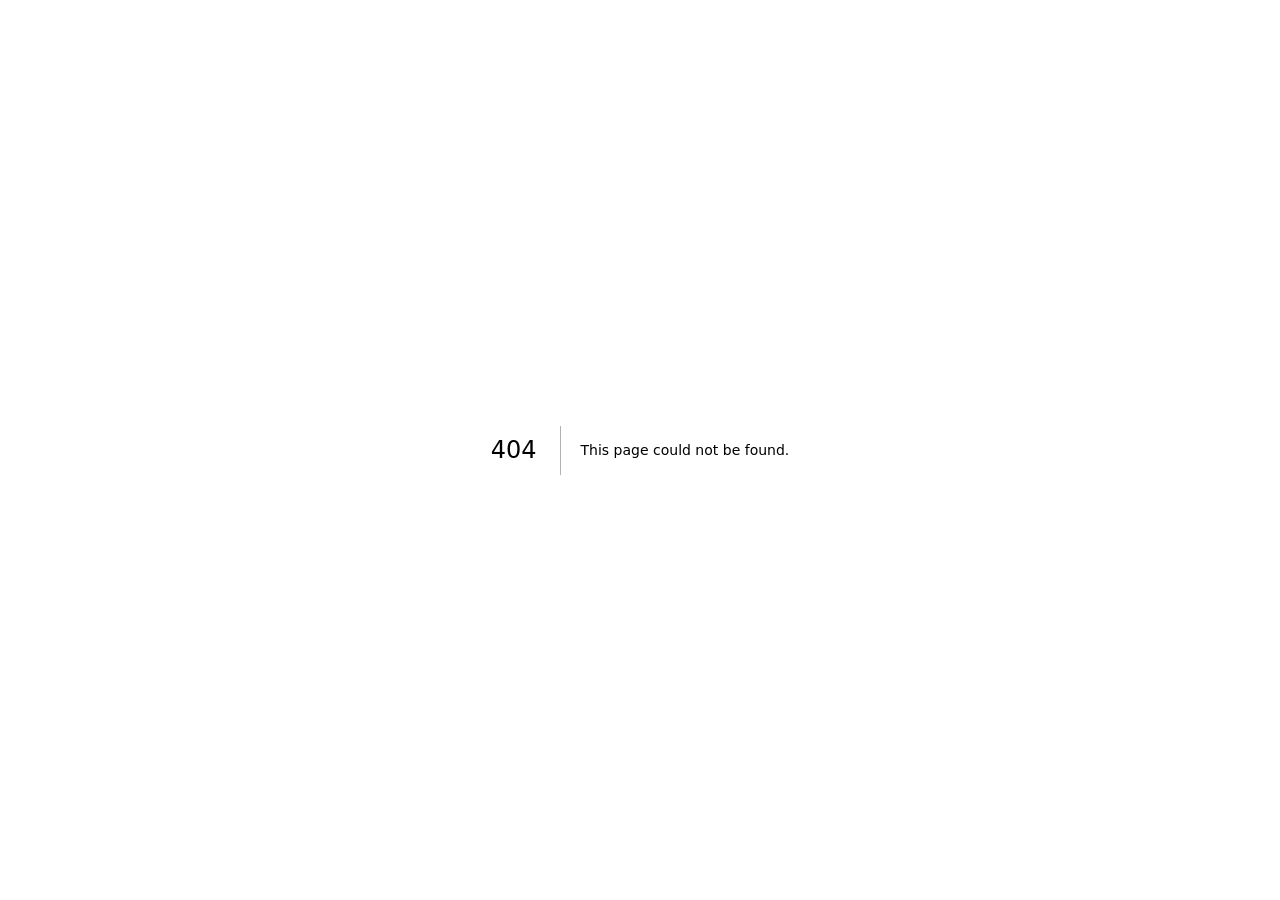
<file: 404/index.html>
<!DOCTYPE html><html lang="en"><head><meta charSet="utf-8"/><meta name="viewport" content="width=device-width, initial-scale=1"/><link rel="stylesheet" href="/_next/static/chunks/1lz28xdimaww-.css" data-precedence="next"/><link rel="preload" as="script" fetchPriority="low" href="/_next/static/chunks/02y6ft7xy_y07.js"/><script src="/_next/static/chunks/307s0yo-1lt_t.js" async=""></script><script src="/_next/static/chunks/3vtk819k82294.js" async=""></script><script src="/_next/static/chunks/turbopack-3-ry682tkyiqk.js" async=""></script><script src="/_next/static/chunks/2s9nmpvizx0x4.js" async=""></script><meta name="robots" content="noindex"/><meta name="theme-color" content="white" media="(prefers-color-scheme: light)"/><meta name="theme-color" content="black" media="(prefers-color-scheme: dark)"/><meta name="color-scheme" content="light dark"/><title>matespect — Tracing matter</title><meta name="description" content="Matespect, a student research team tracing molecules for CASMI 2026."/><meta name="generator" content="v0.app"/><link rel="icon" href="/icon-light-32x32.png" media="(prefers-color-scheme: light)"/><link rel="icon" href="/icon-dark-32x32.png" media="(prefers-color-scheme: dark)"/><link rel="icon" href="/icon.svg" type="image/svg+xml"/><link rel="apple-touch-icon" href="/apple-icon.png"/><title>404: This page could not be found.</title><script src="/_next/static/chunks/0cz1d0mv5g_q7.js" noModule=""></script></head><body class="antialiased"><div hidden=""><!--$--><!--/$--></div><div style="font-family:system-ui,&quot;Segoe UI&quot;,Roboto,Helvetica,Arial,sans-serif,&quot;Apple Color Emoji&quot;,&quot;Segoe UI Emoji&quot;;height:100vh;text-align:center;display:flex;flex-direction:column;align-items:center;justify-content:center"><div><style>body{color:#000;background:#fff;margin:0}.next-error-h1{border-right:1px solid rgba(0,0,0,.3)}@media (prefers-color-scheme:dark){body{color:#fff;background:#000}.next-error-h1{border-right:1px solid rgba(255,255,255,.3)}}</style><h1 class="next-error-h1" style="display:inline-block;margin:0 20px 0 0;padding:0 23px 0 0;font-size:24px;font-weight:500;vertical-align:top;line-height:49px">404</h1><div style="display:inline-block"><h2 style="font-size:14px;font-weight:400;line-height:49px;margin:0">This page could not be found.</h2></div></div></div><!--$--><!--/$--><!--$!--><template data-dgst=""></template><!--/$--><script id="_R_">(globalThis["TURBOPACK"] || (globalThis["TURBOPACK"] = [])).push({"otherChunks":["static/chunks/02y6ft7xy_y07.js","static/chunks/307s0yo-1lt_t.js","static/chunks/3vtk819k82294.js"],"runtimeModuleIds":[82906]});</script><script src="/_next/static/chunks/02y6ft7xy_y07.js" async=""></script><script>(self.__next_f=self.__next_f||[]).push([0])</script><script>self.__next_f.push([1,"1:\"$Sreact.fragment\"\n2:\"/_next/static/chunks/2s9nmpvizx0x4.js\"\n3:I[15796,[\"$2\"],\"default\"]\n4:I[94651,[\"$2\"],\"default\"]\n5:I[9307,[\"$2\"],\"Analytics\"]\n9:I[58997,[\"$2\"],\"OutletBoundary\"]\na:\"$Sreact.suspense\"\nc:\"ViewportBoundary\"\nd:I[58997,[\"$2\"],\"$c\"]\nf:\"MetadataBoundary\"\n10:I[58997,[\"$2\"],\"$f\"]\n12:I[30254,[\"$2\"],\"default\",1]\n:HL[\"/_next/static/chunks/1lz28xdimaww-.css\",\"style\"]\n7:X\n8:[[\"children\",{\"s\":\"__PAGE__\",\"h\":512,\"d\":{\"r\":[\"$\",\"$1\",\"c\",{\"children\":[[[\"$\",\"title\",null,{\"children\":\"404: This page could not be found.\"}],[\"$\",\"div\",null,{\"style\":\"$0:t:t:d:r:props:children:1:props:children:props:children:0:props:notFound:0:1:props:style\",\"children\":[\"$\",\"div\",null,{\"children\":[[\"$\",\"style\",null,{\"dangerouslySetInnerHTML\":{\"__html\":\"body{color:#000;background:#fff;margin:0}.next-error-h1{border-right:1px solid rgba(0,0,0,.3)}@media (prefers-color-scheme:dark){body{color:#fff;background:#000}.next-error-h1{border-right:1px solid rgba(255,255,255,.3)}}\"}}],[\"$\",\"h1\",null,{\"className\":\"next-error-h1\",\"style\":\"$0:t:t:d:r:props:children:1:props:children:props:children:0:props:notFound:0:1:props:children:props:children:1:props:style\",\"children\":404}],[\"$\",\"div\",null,{\"style\":\"$0:t:t:d:r:props:children:1:props:children:props:children:0:props:notFound:0:1:props:children:props:children:2:props:style\",\"children\":[\"$\",\"h2\",null,{\"style\":\"$0:t:t:d:r:props:children:1:props:children:props:children:0:props:notFound:0:1:props:children:props:children:2:props:children:props:style\",\"children\":\"This page could not be found.\"}]}]]}]}]],null,[\"$\",\"$L9\",null,{\"children\":[\"$\",\"$a\",null,{\"name\":\"Next.MetadataOutlet\",\"children\":\"$@b\"}]}]]}],\"p\":false,\"v\":null}}]]\n6:[[\"children\",{\"s\":\"/_not-found\",\"h\":512,\"d\":{\"r\":[\"$\",\"$1\",\"c\",{\"children\":[null,[\"$\",\"$L3\",null,{\"parallelRouterKey\":\"children\",\"error\":\"$undefined\",\"errorStyles\":\"$undefined\",\"errorScripts\":\"$undefined\",\"template\":[\"$\",\"$L4\",null,{}],\"templateStyles\":\"$undefined\",\"templateScripts\":\"$undefined\",\"notFound\":\"$undefined\",\"forbidden\":\"$undefined\",\"unauthorized\":\"$undefined\"}]]}],\"p\":false,\"v\":\"$7\"},\"c\":\"$Q8\"}]]\n0:{\"P\":null,\"c\":[\"\",\"_not-found\",\"\"],\"q\":\"\",\"i\":false,\"t\":{\"t\":{\"s\":\"\",\"h\":528,\"d\":{\"r\":[\"$\",\"$1\",\"c\",{\"children\":[[[\"$\",\"link\",\"0\",{\"rel\":\"stylesheet\",\"href\":\"/_next/static/chunks/1lz28xdimaww-.css\",\"precedence\":\"next\",\"crossOrigin\":\"$undefined\",\"nonce\":\"$undefined\"}],[\"$\",\"script\",\"script-0\",{\"src\":\"/_next/static/chunks/2s9nmpvizx0x4.js\",\"async\":true,\"nonce\":\"$undefined\"}]],[\"$\",\"html\",null,{\"lang\":\"tr\",\"children\":[\"$\",\"body\",null,{\"className\":\"antialiased\",\"children\":[[\"$\",\"$L3\",null,{\"parallelRouterKey\":\"children\",\"error\":\"$undefined\",\"errorStyles\":\"$undefined\",\"errorScripts\":\"$undefined\",\"template\":[\"$\",\"$L4\",null,{}],\"templateStyles\":\"$undefined\",\"templateScripts\":\"$undefined\",\"notFound\":[[[\"$\",\"title\",null,{\"children\":\"404: This page could not be found.\"}],[\"$\",\"div\",null,{\"style\":{\"fontFamily\":\"system-ui,\\\"Segoe UI\\\",Roboto,Helvetica,Arial,sans-serif,\\\"Apple Color Emoji\\\",\\\"Segoe UI Emoji\\\"\",\"height\":\"100vh\",\"textAlign\":\"center\",\"display\":\"flex\",\"flexDirection\":\"column\",\"alignItems\":\"center\",\"justifyContent\":\"center\"},\"children\":[\"$\",\"div\",null,{\"children\":[[\"$\",\"style\",null,{\"dangerouslySetInnerHTML\":{\"__html\":\"body{color:#000;background:#fff;margin:0}.next-error-h1{border-right:1px solid rgba(0,0,0,.3)}@media (prefers-color-scheme:dark){body{color:#fff;background:#000}.next-error-h1{border-right:1px solid rgba(255,255,255,.3)}}\"}}],[\"$\",\"h1\",null,{\"className\":\"next-error-h1\",\"style\":{\"display\":\"inline-block\",\"margin\":\"0 20px 0 0\",\"padding\":\"0 23px 0 0\",\"fontSize\":24,\"fontWeight\":500,\"verticalAlign\":\"top\",\"lineHeight\":\"49px\"},\"children\":404}],[\"$\",\"div\",null,{\"style\":{\"display\":\"inline-block\"},\"children\":[\"$\",\"h2\",null,{\"style\":{\"fontSize\":14,\"fontWeight\":400,\"lineHeight\":\"49px\",\"margin\":0},\"children\":\"This page could not be found.\"}]}]]}]}]],[]],\"forbidden\":\"$undefined\",\"unauthorized\":\"$undefined\"}],[\"$\",\"$L5\",null,{}]]}]}]]}],\"p\":false,\"v\":null},\"c\":\"$Q6\"},\"h\":{\"r\":[\"$\",\"$1\",\"h\",{\"children\":[[\"$\",\"meta\",null,{\"name\":\"robots\",\"content\":\"noindex\"}],[\"$\",\"$Ld\",null,{\"children\":\"$Le\"}],[\"$\",\"$L10\",null,{\"children\":[[\"$\",\"div\",null,{\"hidden\":true,\"children\":[\"$\",\"$a\",null,{\"name\":\"Next.Metadata\",\"children\":\"$L11\"}]}],null]}],null]}],\"p\":false,\"v\":null}},\"m\":\"$undefined\",\"G\":[\"$12\",[[\"$\",\"link\",\"0\",{\"rel\":\"stylesheet\",\"href\":\"/_next/static/chunks/1lz28xdimaww-.css\",\"precedence\":\"next\",\"crossOrigin\":\"$undefined\",\"nonce\":\"$undefined\"}]]],\"S\":true,\"r\":\"$undefined\",\"s\":\"$undefined\",\"a\":\"$undefined\",\"l\":\"$undefined\",\"p\":\"$undefined\",\"d\":\"$undefined\",\"b\":\"WbWYukp9ehqty3Cdv-45f\"}\n7:C\ne:[[\"$\",\"meta\",\"0\",{\"charSet\":\"utf-8\"}],[\"$\",\"meta\",\"1\",{\"name\":\"viewport\",\"content\":\"width=device-width, initial-scale=1\"}],[\"$\",\"meta\",\"2\",{\"name\":\"theme-color\",\"content\":\"white\",\"media\":\"(prefers-color-scheme: light)\"}],[\"$\",\"meta\",\"3\",{\"name\":\"theme-color\",\"content\":\"black\",\"media\":\"(prefers-color-scheme: dark)\"}],[\"$\",\"meta\",\"4\",{\"name\":\"color-scheme\",\"content\":\"light dark\"}]]\n13:I[70431,[\"$2\"],\"IconMark\"]\nb:null\n11:[[\"$\",\"title\",\"0\",{\"children\":\"matespect — Tracing matter\"}],[\"$\",\"meta\",\"1\",{\"name\":\"description\",\"content\":\"Matespect, a student research team tracing molecules for CASMI 2026.\"}],[\"$\",\"meta\",\"2\",{\"name\":\"generator\",\"content\":\"v0.app\"}],[\"$\",\"link\",\"3\",{\"rel\":\"icon\",\"href\":\"/icon-light-32x32.png\",\"media\":\"(prefers-color-scheme: light)\"}],[\"$\",\"link\",\"4\",{\"rel\":\"icon\",\"href\":\"/icon-dark-32x32.png\",\"media\":\"(prefers-color-scheme: dark)\"}],[\"$\",\"link\",\"5\",{\"rel\":\"icon\",\"href\":\"/icon.svg\",\"type\":\"image/svg+xml\"}],[\"$\",\"link\",\"6\",{\"rel\":\"apple-touch-icon\",\"href\":\"/apple-icon.png\"}],[\"$\",\"$L13\",\"7\",{}]]\n"])</script></body></html>
</file>
<file: _next/static/chunks/1lz28xdimaww-.css>
@layer properties{@supports (((-webkit-hyphens:none)) and (not (margin-trim:inline))) or ((-moz-orient:inline) and (not (color:rgb(from red r g b)))){:root,:host{--shimmer-angle:20deg}*,:before,:after,::backdrop{--tw-rotate-x:initial;--tw-rotate-y:initial;--tw-rotate-z:initial;--tw-skew-x:initial;--tw-skew-y:initial;--tw-border-style:solid;--tw-gradient-position:initial;--tw-gradient-from:#0000;--tw-gradient-via:#0000;--tw-gradient-to:#0000;--tw-gradient-stops:initial;--tw-gradient-via-stops:initial;--tw-gradient-from-position:0%;--tw-gradient-via-position:50%;--tw-gradient-to-position:100%;--tw-leading:initial;--tw-font-weight:initial;--tw-tracking:initial;--tw-shadow:0 0 #0000;--tw-shadow-color:initial;--tw-shadow-alpha:100%;--tw-inset-shadow:0 0 #0000;--tw-inset-shadow-color:initial;--tw-inset-shadow-alpha:100%;--tw-ring-color:initial;--tw-ring-shadow:0 0 #0000;--tw-inset-ring-color:initial;--tw-inset-ring-shadow:0 0 #0000;--tw-ring-inset:initial;--tw-ring-offset-width:0px;--tw-ring-offset-color:#fff;--tw-ring-offset-shadow:0 0 #0000;--tw-outline-style:solid;--tw-duration:initial;--tw-translate-x:0;--tw-translate-y:0;--tw-translate-z:0;--tw-animation-delay:0s;--tw-animation-direction:normal;--tw-animation-duration:initial;--tw-animation-fill-mode:none;--tw-animation-iteration-count:1;--tw-enter-blur:0;--tw-enter-opacity:1;--tw-enter-rotate:0;--tw-enter-scale:1;--tw-enter-translate-x:0;--tw-enter-translate-y:0;--tw-exit-blur:0;--tw-exit-opacity:1;--tw-exit-rotate:0;--tw-exit-scale:1;--tw-exit-translate-x:0;--tw-exit-translate-y:0;--scroll-fade-t:0px;--scroll-fade-b:0px;--scroll-fade-s:0px;--scroll-fade-e:0px;--scroll-fade-mask:initial;--shimmer-image:initial;--shimmer-text-fill:initial}}}@layer theme{:root,:host{--font-sans:-apple-system, BlinkMacSystemFont, "Segoe UI", Roboto, "Helvetica Neue", "Noto Sans", Arial, sans-serif, "Apple Color Emoji", "Segoe UI Emoji", "Segoe UI Symbol", "Noto Color Emoji";--font-mono:ui-monospace, SFMono-Regular, Menlo, Monaco, Consolas, "Liberation Mono", "Courier New", monospace;--color-cyan-300:#53eafd;--color-cyan-400:#00d2ef;--color-blue-500:#3080ff;--color-fuchsia-500:#e12afb;--color-black:#000;--color-white:#fff;--spacing:.25rem;--container-sm:24rem;--container-xl:36rem;--container-2xl:42rem;--text-xs:.75rem;--text-xs--line-height:calc(1 / .75);--text-sm:.875rem;--text-sm--line-height:calc(1.25 / .875);--text-lg:1.125rem;--text-lg--line-height:calc(1.75 / 1.125);--text-2xl:1.5rem;--text-2xl--line-height:calc(2 / 1.5);--text-3xl:1.875rem;--text-3xl--line-height:calc(2.25 / 1.875);--text-4xl:2.25rem;--text-4xl--line-height:calc(2.5 / 2.25);--font-weight-medium:500;--font-weight-semibold:600;--font-weight-bold:700;--radius-md:calc(var(--radius) * .8);--default-transition-duration:.15s;--default-transition-timing-function:cubic-bezier(.4, 0, .2, 1);--default-font-family:var(--font-sans);--default-mono-font-family:var(--font-mono)}@supports (color:lab(0% 0 0)){:root,:host{--color-cyan-300:lab(85.3886% -36.7636 -21.5716);--color-cyan-400:lab(76.6045% -40.9406 -29.6231);--color-blue-500:lab(54.1736% 13.3369 -74.6839);--color-fuchsia-500:lab(56.4256% 83.132 -64.639)}}}@layer base{*,:after,:before,::backdrop{box-sizing:border-box;border:0 solid;margin:0;padding:0}::file-selector-button{box-sizing:border-box;border:0 solid;margin:0;padding:0}html,:host{-webkit-text-size-adjust:100%;tab-size:4;line-height:1.5;font-family:var(--default-font-family,-apple-system, BlinkMacSystemFont, "Segoe UI", Roboto, "Helvetica Neue", "Noto Sans", Arial, sans-serif, "Apple Color Emoji", "Segoe UI Emoji", "Segoe UI Symbol", "Noto Color Emoji");font-feature-settings:var(--default-font-feature-settings,normal);font-variation-settings:var(--default-font-variation-settings,normal);-webkit-tap-highlight-color:transparent}hr{height:0;color:inherit;border-top-width:1px}abbr:where([title]){-webkit-text-decoration:underline dotted;text-decoration:underline dotted}h1,h2,h3,h4,h5,h6{font-size:inherit;font-weight:inherit}a{color:inherit;-webkit-text-decoration:inherit;-webkit-text-decoration:inherit;-webkit-text-decoration:inherit;-webkit-text-decoration:inherit;text-decoration:inherit}b,strong{font-weight:bolder}code,kbd,samp,pre{font-family:var(--default-mono-font-family,ui-monospace, SFMono-Regular, Menlo, Monaco, Consolas, "Liberation Mono", "Courier New", monospace);font-feature-settings:var(--default-mono-font-feature-settings,normal);font-variation-settings:var(--default-mono-font-variation-settings,normal);font-size:1em}small{font-size:80%}sub,sup{vertical-align:baseline;font-size:75%;line-height:0;position:relative}sub{bottom:-.25em}sup{top:-.5em}table{text-indent:0;border-color:inherit;border-collapse:collapse}:-moz-focusring:where(:not(iframe)){outline:auto}progress{vertical-align:baseline}summary{display:list-item}ol,ul,menu{list-style:none}img,svg,video,canvas,audio,iframe,embed,object{vertical-align:middle;display:block}img,video{max-width:100%;height:auto}button,input,select,optgroup,textarea{font:inherit;font-feature-settings:inherit;font-variation-settings:inherit;letter-spacing:inherit;color:inherit;opacity:1;background-color:#0000;border-radius:0}::file-selector-button{font:inherit;font-feature-settings:inherit;font-variation-settings:inherit;letter-spacing:inherit;color:inherit;opacity:1;background-color:#0000;border-radius:0}:where(select:is([multiple],[size])) optgroup{font-weight:bolder}:where(select:is([multiple],[size])) optgroup option{padding-inline-start:20px}::file-selector-button{margin-inline-end:4px}::placeholder{opacity:1}@supports (not ((-webkit-appearance:-apple-pay-button))) or (contain-intrinsic-size:1px){::placeholder{color:currentColor}@supports (color:color-mix(in lab, red, red)){::placeholder{color:color-mix(in oklab, currentcolor 50%, transparent)}}}textarea{resize:vertical}::-webkit-search-decoration{-webkit-appearance:none}::-webkit-date-and-time-value{min-height:1lh;text-align:inherit}::-webkit-datetime-edit{display:inline-flex}::-webkit-datetime-edit-fields-wrapper{padding:0}::-webkit-datetime-edit{padding-block:0}::-webkit-datetime-edit-year-field{padding-block:0}::-webkit-datetime-edit-month-field{padding-block:0}::-webkit-datetime-edit-day-field{padding-block:0}::-webkit-datetime-edit-hour-field{padding-block:0}::-webkit-datetime-edit-minute-field{padding-block:0}::-webkit-datetime-edit-second-field{padding-block:0}::-webkit-datetime-edit-millisecond-field{padding-block:0}::-webkit-datetime-edit-meridiem-field{padding-block:0}::-webkit-calendar-picker-indicator{line-height:1}:-moz-ui-invalid{box-shadow:none}button,input:where([type=button],[type=reset],[type=submit]){appearance:button}::file-selector-button{appearance:button}::-webkit-inner-spin-button{height:auto}::-webkit-outer-spin-button{height:auto}[hidden]:where(:not([hidden=until-found])){display:none!important}*{border-color:var(--border);outline-color:var(--ring)}@supports (color:color-mix(in lab, red, red)){*{outline-color:color-mix(in oklab, var(--ring) 50%, transparent)}}body{background-color:var(--background);color:var(--foreground)}}@layer components;@layer utilities{.mx-3{margin-inline:calc(var(--spacing) * 3)}.mx-6{margin-inline:calc(var(--spacing) * 6)}.mx-auto{margin-inline:auto}.mt-2{margin-top:calc(var(--spacing) * 2)}.mt-3{margin-top:calc(var(--spacing) * 3)}.mt-4{margin-top:calc(var(--spacing) * 4)}.mt-6{margin-top:calc(var(--spacing) * 6)}.mt-8{margin-top:calc(var(--spacing) * 8)}.mt-10{margin-top:calc(var(--spacing) * 10)}.mt-12{margin-top:calc(var(--spacing) * 12)}.mt-14{margin-top:calc(var(--spacing) * 14)}.mt-16{margin-top:calc(var(--spacing) * 16)}.mb-2{margin-bottom:calc(var(--spacing) * 2)}.mb-4{margin-bottom:calc(var(--spacing) * 4)}.mb-5{margin-bottom:calc(var(--spacing) * 5)}.mb-6{margin-bottom:calc(var(--spacing) * 6)}.mb-10{margin-bottom:calc(var(--spacing) * 10)}.mb-12{margin-bottom:calc(var(--spacing) * 12)}.mb-14{margin-bottom:calc(var(--spacing) * 14)}.mb-16{margin-bottom:calc(var(--spacing) * 16)}.mb-20{margin-bottom:calc(var(--spacing) * 20)}.block{display:block}.flex{display:flex}.grid{display:grid}.hidden{display:none}.inline-flex{display:inline-flex}.size-3\.5{width:calc(var(--spacing) * 3.5);height:calc(var(--spacing) * 3.5)}.size-4{width:calc(var(--spacing) * 4);height:calc(var(--spacing) * 4)}.size-6{width:calc(var(--spacing) * 6);height:calc(var(--spacing) * 6)}.size-7{width:calc(var(--spacing) * 7);height:calc(var(--spacing) * 7)}.size-8{width:calc(var(--spacing) * 8);height:calc(var(--spacing) * 8)}.size-9{width:calc(var(--spacing) * 9);height:calc(var(--spacing) * 9)}.size-14{width:calc(var(--spacing) * 14);height:calc(var(--spacing) * 14)}.h-1{height:var(--spacing)}.h-6{height:calc(var(--spacing) * 6)}.h-7{height:calc(var(--spacing) * 7)}.h-8{height:calc(var(--spacing) * 8)}.h-9{height:calc(var(--spacing) * 9)}.h-11{height:calc(var(--spacing) * 11)}.h-20{height:calc(var(--spacing) * 20)}.min-h-screen{min-height:100vh}.w-16{width:calc(var(--spacing) * 16)}.w-28{width:calc(var(--spacing) * 28)}.w-full{width:100%}.max-w-2xl{max-width:var(--container-2xl)}.max-w-\[190px\]{max-width:190px}.max-w-\[1320px\]{max-width:1320px}.max-w-sm{max-width:var(--container-sm)}.max-w-xl{max-width:var(--container-xl)}.shrink-0{flex-shrink:0}.transform{transform:var(--tw-rotate-x,) var(--tw-rotate-y,) var(--tw-rotate-z,) var(--tw-skew-x,) var(--tw-skew-y,)}.grid-cols-3{grid-template-columns:repeat(3,minmax(0,1fr))}.flex-col{flex-direction:column}.items-center{align-items:center}.items-end{align-items:flex-end}.items-start{align-items:flex-start}.justify-between{justify-content:space-between}.justify-center{justify-content:center}.justify-end{justify-content:flex-end}.gap-0{gap:0}.gap-1{gap:var(--spacing)}.gap-1\.5{gap:calc(var(--spacing) * 1.5)}.gap-2{gap:calc(var(--spacing) * 2)}.gap-3{gap:calc(var(--spacing) * 3)}.gap-4{gap:calc(var(--spacing) * 4)}.gap-5{gap:calc(var(--spacing) * 5)}.gap-7{gap:calc(var(--spacing) * 7)}.gap-8{gap:calc(var(--spacing) * 8)}.gap-10{gap:calc(var(--spacing) * 10)}.gap-14{gap:calc(var(--spacing) * 14)}.gap-px{gap:1px}.overflow-hidden{overflow:hidden}.rounded-2xl{border-radius:calc(var(--radius) * 1.8)}.rounded-\[28px\]{border-radius:28px}.rounded-\[min\(var\(--radius-md\)\,10px\)\]{border-radius:min(var(--radius-md), 10px)}.rounded-\[min\(var\(--radius-md\)\,12px\)\]{border-radius:min(var(--radius-md), 12px)}.rounded-full{border-radius:2147483647px}.rounded-lg{border-radius:var(--radius)}.border{border-style:var(--tw-border-style);border-width:1px}.border-y{border-block-style:var(--tw-border-style);border-block-width:1px}.border-t{border-top-style:var(--tw-border-style);border-top-width:1px}.border-b{border-bottom-style:var(--tw-border-style);border-bottom-width:1px}.border-l{border-left-style:var(--tw-border-style);border-left-width:1px}.border-l-2{border-left-style:var(--tw-border-style);border-left-width:2px}.border-\[\#a855f7\]{border-color:#a855f7}.border-black{border-color:var(--color-black)}.border-black\/10{border-color:#0000001a}@supports (color:color-mix(in lab, red, red)){.border-black\/10{border-color:color-mix(in oklab, var(--color-black) 10%, transparent)}}.border-black\/15{border-color:#00000026}@supports (color:color-mix(in lab, red, red)){.border-black\/15{border-color:color-mix(in oklab, var(--color-black) 15%, transparent)}}.border-black\/20{border-color:#0003}@supports (color:color-mix(in lab, red, red)){.border-black\/20{border-color:color-mix(in oklab, var(--color-black) 20%, transparent)}}.border-black\/\[0\.07\]{border-color:#00000012}@supports (color:color-mix(in lab, red, red)){.border-black\/\[0\.07\]{border-color:color-mix(in oklab, var(--color-black) 7.0%, transparent)}}.border-border{border-color:var(--border)}.border-transparent{border-color:#0000}.border-white\/20{border-color:#fff3}@supports (color:color-mix(in lab, red, red)){.border-white\/20{border-color:color-mix(in oklab, var(--color-white) 20%, transparent)}}.bg-\[\#171717\]{background-color:#171717}.bg-\[\#f5f5f7\]{background-color:#f5f5f7}.bg-background{background-color:var(--background)}.bg-black\/15{background-color:#00000026}@supports (color:color-mix(in lab, red, red)){.bg-black\/15{background-color:color-mix(in oklab, var(--color-black) 15%, transparent)}}.bg-destructive\/10{background-color:var(--destructive)}@supports (color:color-mix(in lab, red, red)){.bg-destructive\/10{background-color:color-mix(in oklab, var(--destructive) 10%, transparent)}}.bg-primary{background-color:var(--primary)}.bg-secondary{background-color:var(--secondary)}.bg-white{background-color:var(--color-white)}.bg-gradient-to-r{--tw-gradient-position:to right in oklab;background-image:linear-gradient(var(--tw-gradient-stops))}.from-cyan-400{--tw-gradient-from:var(--color-cyan-400);--tw-gradient-stops:var(--tw-gradient-via-stops,var(--tw-gradient-position), var(--tw-gradient-from) var(--tw-gradient-from-position), var(--tw-gradient-to) var(--tw-gradient-to-position))}.via-blue-500{--tw-gradient-via:var(--color-blue-500);--tw-gradient-via-stops:var(--tw-gradient-position), var(--tw-gradient-from) var(--tw-gradient-from-position), var(--tw-gradient-via) var(--tw-gradient-via-position), var(--tw-gradient-to) var(--tw-gradient-to-position);--tw-gradient-stops:var(--tw-gradient-via-stops)}.to-fuchsia-500{--tw-gradient-to:var(--color-fuchsia-500);--tw-gradient-stops:var(--tw-gradient-via-stops,var(--tw-gradient-position), var(--tw-gradient-from) var(--tw-gradient-from-position), var(--tw-gradient-to) var(--tw-gradient-to-position))}.bg-clip-padding{background-clip:padding-box}.object-cover{object-fit:cover}.object-\[center_22\%\]{object-position:center 22%}.p-6{padding:calc(var(--spacing) * 6)}.p-8{padding:calc(var(--spacing) * 8)}.px-2{padding-inline:calc(var(--spacing) * 2)}.px-2\.5{padding-inline:calc(var(--spacing) * 2.5)}.px-3{padding-inline:calc(var(--spacing) * 3)}.px-4{padding-inline:calc(var(--spacing) * 4)}.px-6{padding-inline:calc(var(--spacing) * 6)}.py-2{padding-block:calc(var(--spacing) * 2)}.py-2\.5{padding-block:calc(var(--spacing) * 2.5)}.py-8{padding-block:calc(var(--spacing) * 8)}.py-10{padding-block:calc(var(--spacing) * 10)}.py-16{padding-block:calc(var(--spacing) * 16)}.py-24{padding-block:calc(var(--spacing) * 24)}.pt-4{padding-top:calc(var(--spacing) * 4)}.pt-5{padding-top:calc(var(--spacing) * 5)}.pt-7{padding-top:calc(var(--spacing) * 7)}.pt-12{padding-top:calc(var(--spacing) * 12)}.pb-8{padding-bottom:calc(var(--spacing) * 8)}.pb-24{padding-bottom:calc(var(--spacing) * 24)}.pl-3{padding-left:calc(var(--spacing) * 3)}.pl-4{padding-left:calc(var(--spacing) * 4)}.pl-5{padding-left:calc(var(--spacing) * 5)}.text-2xl{font-size:var(--text-2xl);line-height:var(--tw-leading,var(--text-2xl--line-height))}.text-3xl{font-size:var(--text-3xl);line-height:var(--tw-leading,var(--text-3xl--line-height))}.text-4xl{font-size:var(--text-4xl);line-height:var(--tw-leading,var(--text-4xl--line-height))}.text-lg{font-size:var(--text-lg);line-height:var(--tw-leading,var(--text-lg--line-height))}.text-sm{font-size:var(--text-sm);line-height:var(--tw-leading,var(--text-sm--line-height))}.text-xs{font-size:var(--text-xs);line-height:var(--tw-leading,var(--text-xs--line-height))}.text-\[0\.8rem\]{font-size:.8rem}.text-\[10px\]{font-size:10px}.text-\[11px\]{font-size:11px}.text-\[13px\]{font-size:13px}.leading-6{--tw-leading:calc(var(--spacing) * 6);line-height:calc(var(--spacing) * 6)}.leading-7{--tw-leading:calc(var(--spacing) * 7);line-height:calc(var(--spacing) * 7)}.leading-8{--tw-leading:calc(var(--spacing) * 8);line-height:calc(var(--spacing) * 8)}.leading-\[0\.98\]{--tw-leading:.98;line-height:.98}.leading-\[1\.02\]{--tw-leading:1.02;line-height:1.02}.font-bold{--tw-font-weight:var(--font-weight-bold);font-weight:var(--font-weight-bold)}.font-medium{--tw-font-weight:var(--font-weight-medium);font-weight:var(--font-weight-medium)}.font-semibold{--tw-font-weight:var(--font-weight-semibold);font-weight:var(--font-weight-semibold)}.tracking-\[-0\.04em\]{--tw-tracking:-.04em;letter-spacing:-.04em}.tracking-\[-0\.05em\]{--tw-tracking:-.05em;letter-spacing:-.05em}.tracking-\[-0\.055em\]{--tw-tracking:-.055em;letter-spacing:-.055em}.tracking-\[0\.2em\]{--tw-tracking:.2em;letter-spacing:.2em}.tracking-\[0\.16em\]{--tw-tracking:.16em;letter-spacing:.16em}.tracking-\[0\.22em\]{--tw-tracking:.22em;letter-spacing:.22em}.tracking-\[0\.24em\]{--tw-tracking:.24em;letter-spacing:.24em}.whitespace-nowrap{white-space:nowrap}.text-\[\#1d1d1f\]{color:#1d1d1f}.text-\[\#121826\]{color:#121826}.text-\[\#a855f7\]{color:#a855f7}.text-\[\#d9ff72\]{color:#d9ff72}.text-\[\#f7f7f5\]{color:#f7f7f5}.text-black{color:var(--color-black)}.text-black\/40{color:#0006}@supports (color:color-mix(in lab, red, red)){.text-black\/40{color:color-mix(in oklab, var(--color-black) 40%, transparent)}}.text-black\/45{color:#00000073}@supports (color:color-mix(in lab, red, red)){.text-black\/45{color:color-mix(in oklab, var(--color-black) 45%, transparent)}}.text-black\/55{color:#0000008c}@supports (color:color-mix(in lab, red, red)){.text-black\/55{color:color-mix(in oklab, var(--color-black) 55%, transparent)}}.text-black\/60{color:#0009}@supports (color:color-mix(in lab, red, red)){.text-black\/60{color:color-mix(in oklab, var(--color-black) 60%, transparent)}}.text-black\/65{color:#000000a6}@supports (color:color-mix(in lab, red, red)){.text-black\/65{color:color-mix(in oklab, var(--color-black) 65%, transparent)}}.text-cyan-300{color:var(--color-cyan-300)}.text-destructive{color:var(--destructive)}.text-primary{color:var(--primary)}.text-primary-foreground{color:var(--primary-foreground)}.text-secondary-foreground{color:var(--secondary-foreground)}.text-white\/45{color:#ffffff73}@supports (color:color-mix(in lab, red, red)){.text-white\/45{color:color-mix(in oklab, var(--color-white) 45%, transparent)}}.text-white\/55{color:#ffffff8c}@supports (color:color-mix(in lab, red, red)){.text-white\/55{color:color-mix(in oklab, var(--color-white) 55%, transparent)}}.uppercase{text-transform:uppercase}.underline-offset-4{text-underline-offset:4px}.antialiased{-webkit-font-smoothing:antialiased;-moz-osx-font-smoothing:grayscale}.shadow-\[0_12px_40px_rgba\(0\,0\,0\,0\.04\)\]{--tw-shadow:0 12px 40px var(--tw-shadow-color,#0000000a);box-shadow:var(--tw-inset-shadow), var(--tw-inset-ring-shadow), var(--tw-ring-offset-shadow), var(--tw-ring-shadow), var(--tw-shadow)}.outline{outline-style:var(--tw-outline-style);outline-width:1px}.transition{transition-property:color,background-color,border-color,outline-color,text-decoration-color,fill,stroke,--tw-gradient-from,--tw-gradient-via,--tw-gradient-to,opacity,box-shadow,transform,translate,scale,rotate,filter,-webkit-backdrop-filter,backdrop-filter,display,content-visibility,overlay,pointer-events;transition-timing-function:var(--tw-ease,var(--default-transition-timing-function));transition-duration:var(--tw-duration,var(--default-transition-duration))}.transition-all{transition-property:all;transition-timing-function:var(--tw-ease,var(--default-transition-timing-function));transition-duration:var(--tw-duration,var(--default-transition-duration))}.duration-300{--tw-duration:.3s;transition-duration:.3s}.outline-none{--tw-outline-style:none;outline-style:none}.select-none{-webkit-user-select:none;user-select:none}@media (hover:hover){.group-hover\:bg-\[\#1d1d1f\]:is(:where(.group):hover *){background-color:#1d1d1f}.group-hover\:text-white:is(:where(.group):hover *){color:var(--color-white)}}.selection\:bg-\[\#d8f3ff\] ::selection,.selection\:bg-\[\#d8f3ff\]::selection{background-color:#d8f3ff}@media (hover:hover){.hover\:-translate-y-1:hover{--tw-translate-y:calc(var(--spacing) * -1);translate:var(--tw-translate-x) var(--tw-translate-y)}.hover\:bg-black:hover{background-color:var(--color-black)}.hover\:bg-destructive\/20:hover{background-color:var(--destructive)}@supports (color:color-mix(in lab, red, red)){.hover\:bg-destructive\/20:hover{background-color:color-mix(in oklab, var(--destructive) 20%, transparent)}}.hover\:bg-muted:hover{background-color:var(--muted)}.hover\:bg-secondary\/80:hover{background-color:var(--secondary)}@supports (color:color-mix(in lab, red, red)){.hover\:bg-secondary\/80:hover{background-color:color-mix(in oklab, var(--secondary) 80%, transparent)}}.hover\:text-black:hover{color:var(--color-black)}.hover\:text-foreground:hover{color:var(--foreground)}.hover\:text-white:hover{color:var(--color-white)}.hover\:underline:hover{text-decoration-line:underline}.hover\:shadow-\[0_18px_50px_rgba\(0\,0\,0\,0\.08\)\]:hover{--tw-shadow:0 18px 50px var(--tw-shadow-color,#00000014);box-shadow:var(--tw-inset-shadow), var(--tw-inset-ring-shadow), var(--tw-ring-offset-shadow), var(--tw-ring-shadow), var(--tw-shadow)}}.focus-visible\:border-destructive\/40:focus-visible{border-color:var(--destructive)}@supports (color:color-mix(in lab, red, red)){.focus-visible\:border-destructive\/40:focus-visible{border-color:color-mix(in oklab, var(--destructive) 40%, transparent)}}.focus-visible\:border-ring:focus-visible{border-color:var(--ring)}.focus-visible\:ring-3:focus-visible{--tw-ring-shadow:var(--tw-ring-inset,) 0 0 0 calc(3px + var(--tw-ring-offset-width)) var(--tw-ring-color,currentcolor);box-shadow:var(--tw-inset-shadow), var(--tw-inset-ring-shadow), var(--tw-ring-offset-shadow), var(--tw-ring-shadow), var(--tw-shadow)}.focus-visible\:ring-destructive\/20:focus-visible{--tw-ring-color:var(--destructive)}@supports (color:color-mix(in lab, red, red)){.focus-visible\:ring-destructive\/20:focus-visible{--tw-ring-color:color-mix(in oklab, var(--destructive) 20%, transparent)}}.focus-visible\:ring-ring\/50:focus-visible{--tw-ring-color:var(--ring)}@supports (color:color-mix(in lab, red, red)){.focus-visible\:ring-ring\/50:focus-visible{--tw-ring-color:color-mix(in oklab, var(--ring) 50%, transparent)}}.active\:not-aria-\[haspopup\]\:translate-y-px:active:not([aria-haspopup]){--tw-translate-y:1px;translate:var(--tw-translate-x) var(--tw-translate-y)}.disabled\:pointer-events-none:disabled{pointer-events:none}.disabled\:opacity-50:disabled{opacity:.5}:where([data-slot=button-group]) .in-data-\[slot\=button-group\]\:rounded-lg{border-radius:var(--radius)}.has-data-\[icon\=inline-end\]\:pr-1\.5:has([data-icon=inline-end]){padding-right:calc(var(--spacing) * 1.5)}.has-data-\[icon\=inline-end\]\:pr-2:has([data-icon=inline-end]){padding-right:calc(var(--spacing) * 2)}.has-data-\[icon\=inline-start\]\:pl-1\.5:has([data-icon=inline-start]){padding-left:calc(var(--spacing) * 1.5)}.has-data-\[icon\=inline-start\]\:pl-2:has([data-icon=inline-start]){padding-left:calc(var(--spacing) * 2)}.aria-expanded\:bg-muted[aria-expanded=true]{background-color:var(--muted)}.aria-expanded\:bg-secondary[aria-expanded=true]{background-color:var(--secondary)}.aria-expanded\:text-foreground[aria-expanded=true]{color:var(--foreground)}.aria-expanded\:text-secondary-foreground[aria-expanded=true]{color:var(--secondary-foreground)}.aria-invalid\:border-destructive[aria-invalid=true]{border-color:var(--destructive)}.aria-invalid\:ring-3[aria-invalid=true]{--tw-ring-shadow:var(--tw-ring-inset,) 0 0 0 calc(3px + var(--tw-ring-offset-width)) var(--tw-ring-color,currentcolor);box-shadow:var(--tw-inset-shadow), var(--tw-inset-ring-shadow), var(--tw-ring-offset-shadow), var(--tw-ring-shadow), var(--tw-shadow)}.aria-invalid\:ring-destructive\/20[aria-invalid=true]{--tw-ring-color:var(--destructive)}@supports (color:color-mix(in lab, red, red)){.aria-invalid\:ring-destructive\/20[aria-invalid=true]{--tw-ring-color:color-mix(in oklab, var(--destructive) 20%, transparent)}}@media (min-width:40rem){.sm\:block{display:block}.sm\:grid-cols-\[55px_1fr_1\.3fr\]{grid-template-columns:55px 1fr 1.3fr}.sm\:flex-row{flex-direction:row}.sm\:items-center{align-items:center}.sm\:justify-between{justify-content:space-between}.sm\:p-7{padding:calc(var(--spacing) * 7)}.sm\:text-4xl{font-size:var(--text-4xl);line-height:var(--tw-leading,var(--text-4xl--line-height))}}@media (min-width:48rem){.md\:flex{display:flex}.md\:grid-cols-3{grid-template-columns:repeat(3,minmax(0,1fr))}.md\:flex-row{flex-direction:row}.md\:items-end{align-items:flex-end}}@media (min-width:64rem){.lg\:mx-8{margin-inline:calc(var(--spacing) * 8)}.lg\:grid-cols-\[0\.8fr_1\.2fr\]{grid-template-columns:.8fr 1.2fr}.lg\:grid-cols-\[0\.9fr_1\.1fr\]{grid-template-columns:.9fr 1.1fr}.lg\:grid-cols-\[0\.65fr_1\.35fr\]{grid-template-columns:.65fr 1.35fr}.lg\:p-10{padding:calc(var(--spacing) * 10)}.lg\:px-10{padding-inline:calc(var(--spacing) * 10)}.lg\:px-16{padding-inline:calc(var(--spacing) * 16)}.lg\:py-24{padding-block:calc(var(--spacing) * 24)}.lg\:py-32{padding-block:calc(var(--spacing) * 32)}.lg\:pt-9{padding-top:calc(var(--spacing) * 9)}.lg\:pt-20{padding-top:calc(var(--spacing) * 20)}.lg\:pb-32{padding-bottom:calc(var(--spacing) * 32)}}.dark\:border-input:is(.dark *){border-color:var(--input)}.dark\:bg-destructive\/20:is(.dark *){background-color:var(--destructive)}@supports (color:color-mix(in lab, red, red)){.dark\:bg-destructive\/20:is(.dark *){background-color:color-mix(in oklab, var(--destructive) 20%, transparent)}}.dark\:bg-input\/30:is(.dark *){background-color:var(--input)}@supports (color:color-mix(in lab, red, red)){.dark\:bg-input\/30:is(.dark *){background-color:color-mix(in oklab, var(--input) 30%, transparent)}}@media (hover:hover){.dark\:hover\:bg-destructive\/30:is(.dark *):hover{background-color:var(--destructive)}@supports (color:color-mix(in lab, red, red)){.dark\:hover\:bg-destructive\/30:is(.dark *):hover{background-color:color-mix(in oklab, var(--destructive) 30%, transparent)}}.dark\:hover\:bg-input\/50:is(.dark *):hover{background-color:var(--input)}@supports (color:color-mix(in lab, red, red)){.dark\:hover\:bg-input\/50:is(.dark *):hover{background-color:color-mix(in oklab, var(--input) 50%, transparent)}}.dark\:hover\:bg-muted\/50:is(.dark *):hover{background-color:var(--muted)}@supports (color:color-mix(in lab, red, red)){.dark\:hover\:bg-muted\/50:is(.dark *):hover{background-color:color-mix(in oklab, var(--muted) 50%, transparent)}}}.dark\:focus-visible\:ring-destructive\/40:is(.dark *):focus-visible{--tw-ring-color:var(--destructive)}@supports (color:color-mix(in lab, red, red)){.dark\:focus-visible\:ring-destructive\/40:is(.dark *):focus-visible{--tw-ring-color:color-mix(in oklab, var(--destructive) 40%, transparent)}}.dark\:aria-invalid\:border-destructive\/50:is(.dark *)[aria-invalid=true]{border-color:var(--destructive)}@supports (color:color-mix(in lab, red, red)){.dark\:aria-invalid\:border-destructive\/50:is(.dark *)[aria-invalid=true]{border-color:color-mix(in oklab, var(--destructive) 50%, transparent)}}.dark\:aria-invalid\:ring-destructive\/40:is(.dark *)[aria-invalid=true]{--tw-ring-color:var(--destructive)}@supports (color:color-mix(in lab, red, red)){.dark\:aria-invalid\:ring-destructive\/40:is(.dark *)[aria-invalid=true]{--tw-ring-color:color-mix(in oklab, var(--destructive) 40%, transparent)}}.\[\&_svg\]\:pointer-events-none svg{pointer-events:none}.\[\&_svg\]\:shrink-0 svg{flex-shrink:0}.\[\&_svg\:not\(\[class\*\=\'size-\'\]\)\]\:size-3 svg:not([class*=size-]){width:calc(var(--spacing) * 3);height:calc(var(--spacing) * 3)}.\[\&_svg\:not\(\[class\*\=\'size-\'\]\)\]\:size-3\.5 svg:not([class*=size-]){width:calc(var(--spacing) * 3.5);height:calc(var(--spacing) * 3.5)}.\[\&_svg\:not\(\[class\*\=\'size-\'\]\)\]\:size-4 svg:not([class*=size-]){width:calc(var(--spacing) * 4);height:calc(var(--spacing) * 4)}@media (hover:hover){.\[a\]\:hover\:bg-primary\/80:is(a):hover{background-color:var(--primary)}@supports (color:color-mix(in lab, red, red)){.\[a\]\:hover\:bg-primary\/80:is(a):hover{background-color:color-mix(in oklab, var(--primary) 80%, transparent)}}}}@property --tw-animation-delay{syntax:"*";inherits:false;initial-value:0s}@property --tw-animation-direction{syntax:"*";inherits:false;initial-value:normal}@property --tw-animation-duration{syntax:"*";inherits:false}@property --tw-animation-fill-mode{syntax:"*";inherits:false;initial-value:none}@property --tw-animation-iteration-count{syntax:"*";inherits:false;initial-value:1}@property --tw-enter-blur{syntax:"*";inherits:false;initial-value:0}@property --tw-enter-opacity{syntax:"*";inherits:false;initial-value:1}@property --tw-enter-rotate{syntax:"*";inherits:false;initial-value:0}@property --tw-enter-scale{syntax:"*";inherits:false;initial-value:1}@property --tw-enter-translate-x{syntax:"*";inherits:false;initial-value:0}@property --tw-enter-translate-y{syntax:"*";inherits:false;initial-value:0}@property --tw-exit-blur{syntax:"*";inherits:false;initial-value:0}@property --tw-exit-opacity{syntax:"*";inherits:false;initial-value:1}@property --tw-exit-rotate{syntax:"*";inherits:false;initial-value:0}@property --tw-exit-scale{syntax:"*";inherits:false;initial-value:1}@property --tw-exit-translate-x{syntax:"*";inherits:false;initial-value:0}@property --tw-exit-translate-y{syntax:"*";inherits:false;initial-value:0}@property --scroll-fade-t{syntax:"<length-percentage>";inherits:false;initial-value:0}@property --scroll-fade-b{syntax:"<length-percentage>";inherits:false;initial-value:0}@property --scroll-fade-s{syntax:"<length-percentage>";inherits:false;initial-value:0}@property --scroll-fade-e{syntax:"<length-percentage>";inherits:false;initial-value:0}@property --scroll-fade-mask{syntax:"*";inherits:false}@property --shimmer-angle{syntax:"<angle>";inherits:true;initial-value:20deg}@property --shimmer-image{syntax:"*";inherits:false}@property --shimmer-text-fill{syntax:"*";inherits:false}@media (prefers-reduced-motion:reduce){.shimmer{-webkit-text-fill-color:currentColor;background-image:none;animation:none}}:root{--lightningcss-light:initial;--lightningcss-dark: ;color-scheme:light;--background:#fff;--foreground:#0a0a0a;--card:#fff;--card-foreground:#0a0a0a;--popover:#fff;--popover-foreground:#0a0a0a;--primary:#171717;--primary-foreground:#fafafa;--secondary:#f5f5f5;--secondary-foreground:#171717;--muted:#f5f5f5;--muted-foreground:#737373;--accent:#f5f5f5;--accent-foreground:#171717;--destructive:#e40014;--border:#e5e5e5;--input:#e5e5e5;--ring:#a1a1a1;--chart-1:#d4d4d4;--chart-2:#737373;--chart-3:#525252;--chart-4:#404040;--chart-5:#262626;--radius:.625rem;--sidebar:#fafafa;--sidebar-foreground:#0a0a0a;--sidebar-primary:#171717;--sidebar-primary-foreground:#fafafa;--sidebar-accent:#f5f5f5;--sidebar-accent-foreground:#171717;--sidebar-border:#e5e5e5;--sidebar-ring:#a1a1a1}@supports (color:lab(0% 0 0)){:root{--background:lab(100% 0 0);--foreground:lab(2.75381% 0 0);--card:lab(100% 0 0);--card-foreground:lab(2.75381% 0 0);--popover:lab(100% 0 0);--popover-foreground:lab(2.75381% 0 0);--primary:lab(7.78201% -.0000149012 0);--primary-foreground:lab(98.26% 0 0);--secondary:lab(96.52% -.0000298023 .0000119209);--secondary-foreground:lab(7.78201% -.0000149012 0);--muted:lab(96.52% -.0000298023 .0000119209);--muted-foreground:lab(48.496% 0 0);--accent:lab(96.52% -.0000298023 .0000119209);--accent-foreground:lab(7.78201% -.0000149012 0);--destructive:lab(48.4493% 77.4328 61.5452);--border:lab(90.952% 0 -.0000119209);--input:lab(90.952% 0 -.0000119209);--ring:lab(66.128% -.0000298023 .0000119209);--chart-1:lab(84.92% 0 -.0000119209);--chart-2:lab(48.496% 0 0);--chart-3:lab(34.924% 0 0);--chart-4:lab(27.036% 0 0);--chart-5:lab(15.204% 0 -.00000596046);--sidebar:lab(98.26% 0 0);--sidebar-foreground:lab(2.75381% 0 0);--sidebar-primary:lab(7.78201% -.0000149012 0);--sidebar-primary-foreground:lab(98.26% 0 0);--sidebar-accent:lab(96.52% -.0000298023 .0000119209);--sidebar-accent-foreground:lab(7.78201% -.0000149012 0);--sidebar-border:lab(90.952% 0 -.0000119209);--sidebar-ring:lab(66.128% -.0000298023 .0000119209)}}.dark{--lightningcss-light: ;--lightningcss-dark:initial;color-scheme:dark;--background:#0a0a0a;--foreground:#fafafa;--card:#171717;--card-foreground:#fafafa;--popover:#171717;--popover-foreground:#fafafa;--primary:#e5e5e5;--primary-foreground:#171717;--secondary:#262626;--secondary-foreground:#fafafa;--muted:#262626;--muted-foreground:#a1a1a1;--accent:#262626;--accent-foreground:#fafafa;--destructive:#ff6568;--border:#ffffff1a;--input:#ffffff26;--ring:#737373;--chart-1:#d4d4d4;--chart-2:#737373;--chart-3:#525252;--chart-4:#404040;--chart-5:#262626;--sidebar:#171717;--sidebar-foreground:#fafafa;--sidebar-primary:#1447e6;--sidebar-primary-foreground:#fafafa;--sidebar-accent:#262626;--sidebar-accent-foreground:#fafafa;--sidebar-border:#ffffff1a;--sidebar-ring:#737373}@supports (color:lab(0% 0 0)){.dark{--background:lab(2.75381% 0 0);--foreground:lab(98.26% 0 0);--card:lab(7.78201% -.0000149012 0);--card-foreground:lab(98.26% 0 0);--popover:lab(7.78201% -.0000149012 0);--popover-foreground:lab(98.26% 0 0);--primary:lab(90.952% 0 -.0000119209);--primary-foreground:lab(7.78201% -.0000149012 0);--secondary:lab(15.204% 0 -.00000596046);--secondary-foreground:lab(98.26% 0 0);--muted:lab(15.204% 0 -.00000596046);--muted-foreground:lab(66.128% -.0000298023 .0000119209);--accent:lab(15.204% 0 -.00000596046);--accent-foreground:lab(98.26% 0 0);--destructive:lab(63.7053% 60.745 31.3109);--border:lab(100% 0 0/.1);--input:lab(100% 0 0/.15);--ring:lab(48.496% 0 0);--chart-1:lab(84.92% 0 -.0000119209);--chart-2:lab(48.496% 0 0);--chart-3:lab(34.924% 0 0);--chart-4:lab(27.036% 0 0);--chart-5:lab(15.204% 0 -.00000596046);--sidebar:lab(7.78201% -.0000149012 0);--sidebar-foreground:lab(98.26% 0 0);--sidebar-primary:lab(36.9089% 35.0961 -85.6872);--sidebar-primary-foreground:lab(98.26% 0 0);--sidebar-accent:lab(15.204% 0 -.00000596046);--sidebar-accent-foreground:lab(98.26% 0 0);--sidebar-border:lab(100% 0 0/.1);--sidebar-ring:lab(48.496% 0 0)}}@media (prefers-color-scheme:dark){:root:not(.light){--lightningcss-light: ;--lightningcss-dark:initial;color-scheme:dark;--background:#0a0a0a;--foreground:#fafafa;--card:#171717;--card-foreground:#fafafa;--popover:#171717;--popover-foreground:#fafafa;--primary:#e5e5e5;--primary-foreground:#171717;--secondary:#262626;--secondary-foreground:#fafafa;--muted:#262626;--muted-foreground:#a1a1a1;--accent:#262626;--accent-foreground:#fafafa;--destructive:#ff6568;--border:#ffffff1a;--input:#ffffff26;--ring:#737373;--chart-1:#d4d4d4;--chart-2:#737373;--chart-3:#525252;--chart-4:#404040;--chart-5:#262626;--sidebar:#171717;--sidebar-foreground:#fafafa;--sidebar-primary:#1447e6;--sidebar-primary-foreground:#fafafa;--sidebar-accent:#262626;--sidebar-accent-foreground:#fafafa;--sidebar-border:#ffffff1a;--sidebar-ring:#737373}@supports (color:lab(0% 0 0)){:root:not(.light){--background:lab(2.75381% 0 0);--foreground:lab(98.26% 0 0);--card:lab(7.78201% -.0000149012 0);--card-foreground:lab(98.26% 0 0);--popover:lab(7.78201% -.0000149012 0);--popover-foreground:lab(98.26% 0 0);--primary:lab(90.952% 0 -.0000119209);--primary-foreground:lab(7.78201% -.0000149012 0);--secondary:lab(15.204% 0 -.00000596046);--secondary-foreground:lab(98.26% 0 0);--muted:lab(15.204% 0 -.00000596046);--muted-foreground:lab(66.128% -.0000298023 .0000119209);--accent:lab(15.204% 0 -.00000596046);--accent-foreground:lab(98.26% 0 0);--destructive:lab(63.7053% 60.745 31.3109);--border:lab(100% 0 0/.1);--input:lab(100% 0 0/.15);--ring:lab(48.496% 0 0);--chart-1:lab(84.92% 0 -.0000119209);--chart-2:lab(48.496% 0 0);--chart-3:lab(34.924% 0 0);--chart-4:lab(27.036% 0 0);--chart-5:lab(15.204% 0 -.00000596046);--sidebar:lab(7.78201% -.0000149012 0);--sidebar-foreground:lab(98.26% 0 0);--sidebar-primary:lab(36.9089% 35.0961 -85.6872);--sidebar-primary-foreground:lab(98.26% 0 0);--sidebar-accent:lab(15.204% 0 -.00000596046);--sidebar-accent-foreground:lab(98.26% 0 0);--sidebar-border:lab(100% 0 0/.1);--sidebar-ring:lab(48.496% 0 0)}}}@property --tw-rotate-x{syntax:"*";inherits:false}@property --tw-rotate-y{syntax:"*";inherits:false}@property --tw-rotate-z{syntax:"*";inherits:false}@property --tw-skew-x{syntax:"*";inherits:false}@property --tw-skew-y{syntax:"*";inherits:false}@property --tw-border-style{syntax:"*";inherits:false;initial-value:solid}@property --tw-gradient-position{syntax:"*";inherits:false}@property --tw-gradient-from{syntax:"<color>";inherits:false;initial-value:#0000}@property --tw-gradient-via{syntax:"<color>";inherits:false;initial-value:#0000}@property --tw-gradient-to{syntax:"<color>";inherits:false;initial-value:#0000}@property --tw-gradient-stops{syntax:"*";inherits:false}@property --tw-gradient-via-stops{syntax:"*";inherits:false}@property --tw-gradient-from-position{syntax:"<length-percentage>";inherits:false;initial-value:0%}@property --tw-gradient-via-position{syntax:"<length-percentage>";inherits:false;initial-value:50%}@property --tw-gradient-to-position{syntax:"<length-percentage>";inherits:false;initial-value:100%}@property --tw-leading{syntax:"*";inherits:false}@property --tw-font-weight{syntax:"*";inherits:false}@property --tw-tracking{syntax:"*";inherits:false}@property --tw-shadow{syntax:"*";inherits:false;initial-value:0 0 #0000}@property --tw-shadow-color{syntax:"*";inherits:false}@property --tw-shadow-alpha{syntax:"<percentage>";inherits:false;initial-value:100%}@property --tw-inset-shadow{syntax:"*";inherits:false;initial-value:0 0 #0000}@property --tw-inset-shadow-color{syntax:"*";inherits:false}@property --tw-inset-shadow-alpha{syntax:"<percentage>";inherits:false;initial-value:100%}@property --tw-ring-color{syntax:"*";inherits:false}@property --tw-ring-shadow{syntax:"*";inherits:false;initial-value:0 0 #0000}@property --tw-inset-ring-color{syntax:"*";inherits:false}@property --tw-inset-ring-shadow{syntax:"*";inherits:false;initial-value:0 0 #0000}@property --tw-ring-inset{syntax:"*";inherits:false}@property --tw-ring-offset-width{syntax:"<length>";inherits:false;initial-value:0}@property --tw-ring-offset-color{syntax:"*";inherits:false;initial-value:#fff}@property --tw-ring-offset-shadow{syntax:"*";inherits:false;initial-value:0 0 #0000}@property --tw-outline-style{syntax:"*";inherits:false;initial-value:solid}@property --tw-duration{syntax:"*";inherits:false}@property --tw-translate-x{syntax:"*";inherits:false;initial-value:0}@property --tw-translate-y{syntax:"*";inherits:false;initial-value:0}@property --tw-translate-z{syntax:"*";inherits:false;initial-value:0}
</file>
